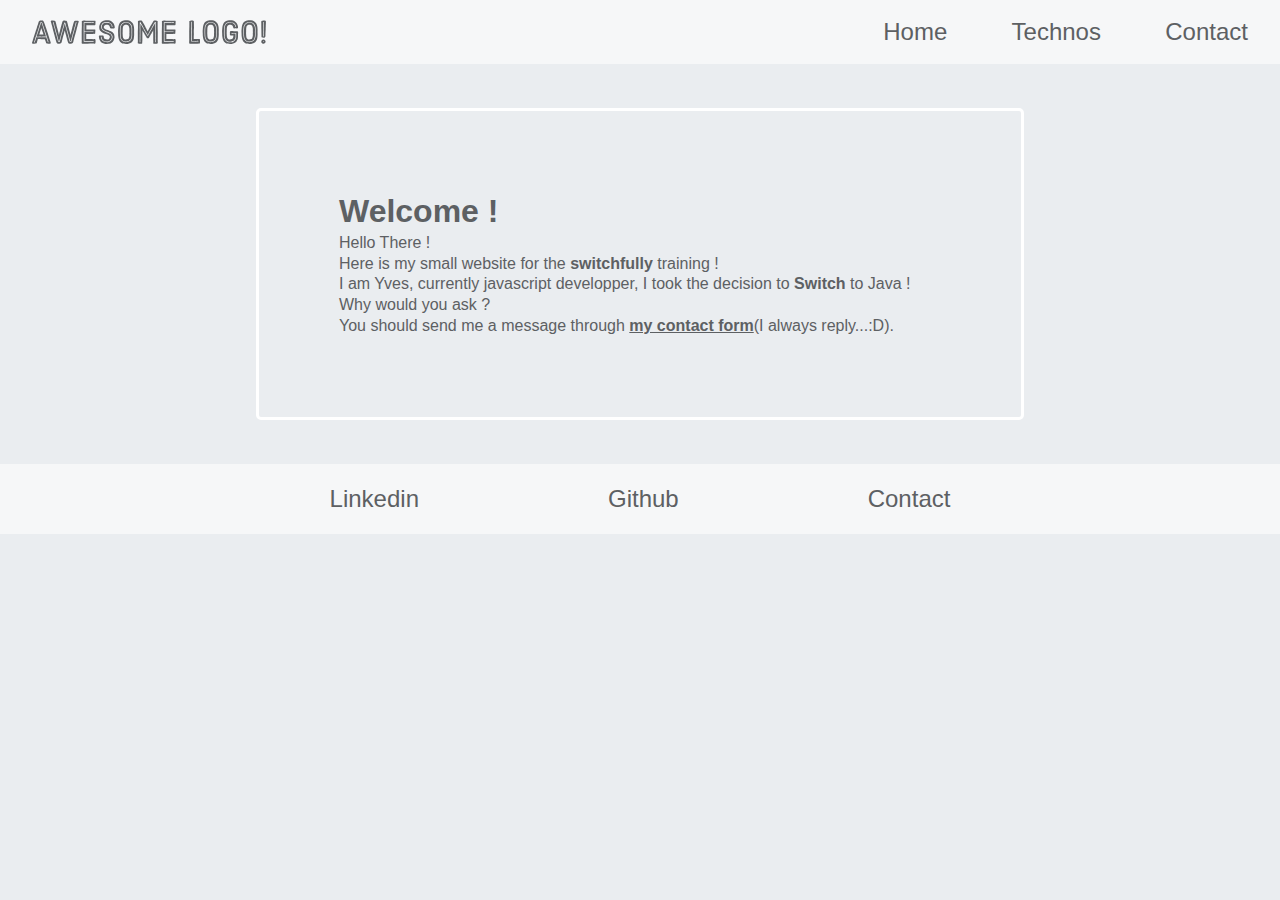
<file: index.html>
<!DOCTYPE html>
<html lang="en">
  <head>
    <meta charset="UTF-8" />
    <meta http-equiv="X-UA-Compatible" content="IE=edge" />
    <meta name="viewport" content="width=device-width, initial-scale=1.0" />
    <link rel="stylesheet" href="styles.css" />
    <title>Home</title>
  </head>
  <body>
    <header class="main_header">
      <nav class="header_nav">
        <img class="logo" alt="awesome logo" src="images/awesome-logo.svg" />
        <ul class="nav_links">
          <li><a href="home.html" class="link">Home</a></li>
          <li><a href="techno.html" class="link">Technos</a></li>
          <li><a href="contact.html" class="link">Contact</a></li>
        </ul>
      </nav>
    </header>
    <main class="main">
      <article class="main_article">
        <h1>Welcome !</h1>
        <p>
          Hello There ! <br />Here is my small website for the
          <strong>switchfully</strong> training ! <br />I am Yves, currently
          javascript developper, I took the decision to
          <strong>Switch</strong> to Java ! Why would you ask ? <br />You should
          send me a message through
          <a class="link bold" href="contact.html">my contact form</a>(I always
          reply...:D).
        </p>
      </article>
    </main>
    <footer class="main_footer">
      <ul>
        <li>
          <a href="https://www.linkedin.com/in/yves-manzi/" class="link"
            >Linkedin</a
          >
        </li>
        <li><a href="https://github.com/ymanzi" class="link">Github</a></li>
        <li><a href="contact.html" class="link">Contact</a></li>
      </ul>
    </footer>
  </body>
</html>
</file>
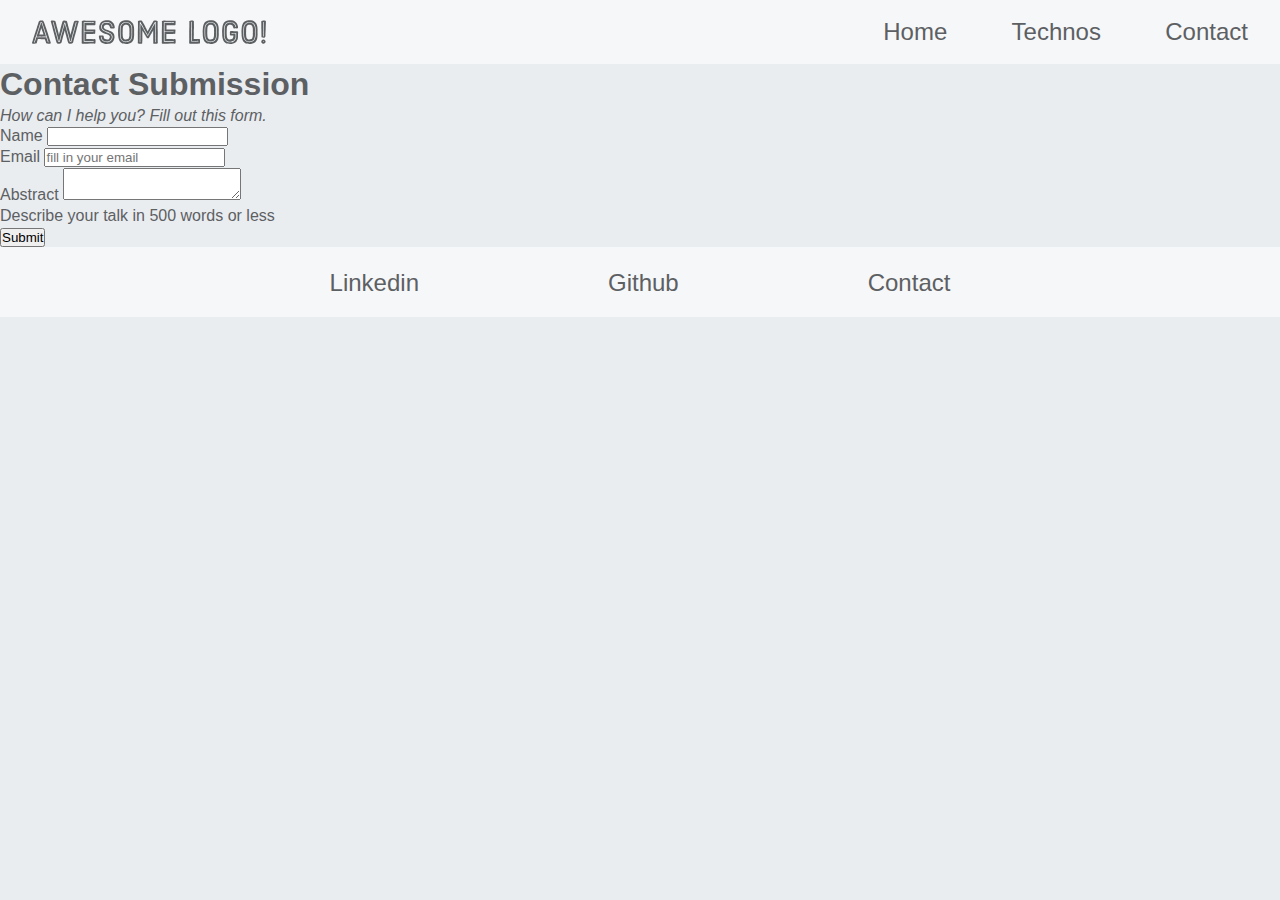
<file: contact.html>
<!DOCTYPE html>
<html lang="en">
  <head>
    <meta charset="UTF-8" />
    <meta http-equiv="X-UA-Compatible" content="IE=edge" />
    <meta name="viewport" content="width=device-width, initial-scale=1.0" />
    <link rel="stylesheet" href="styles.css" />
    <title>Contact</title>
  </head>
  <body>
    <header class="main_header">
      <nav class="header_nav">
        <img class="logo" alt="awesome logo" src="images/awesome-logo.svg" />
        <ul class="nav_links">
          <li><a href="home.html" class="link">Home</a></li>
          <li><a href="techno.html" class="link">Technos</a></li>
          <li><a href="contact.html" class="link">Contact</a></li>
        </ul>
      </nav>
    </header>
    <main>
      <header class="speaker-form-header">
        <h1>Contact Submission</h1>
        <p>
          <em>How can I help you? Fill out this form.</em>
        </p>
      </header>
      <main class="speaker-form">
        <div class="form-row">
          <label for="full-name">Name</label>
          <input id="full-name" name="full-name" type="text" />
        </div>
        <div class="form-row">
          <label for="email">Email</label>
          <input
            id="email"
            name="email"
            type="email"
            placeholder="fill in your email"
          />
        </div>
        <div class="form-row">
          <label for="abstract">Abstract</label>
          <textarea id="abstract" name="abstract"></textarea>
          <div class="instructions">
            Describe your talk in 500 words or less
          </div>
        </div>
        <div class="form-row">
          <button>Submit</button>
        </div>
      </main>
    </main>
    <footer class="main_footer">
      <ul>
        <li>
          <a href="https://www.linkedin.com/in/yves-manzi/" class="link"
            >Linkedin</a
          >
        </li>
        <li><a href="https://github.com/ymanzi" class="link">Github</a></li>
        <li><a href="contact.html" class="link">Contact</a></li>
      </ul>
    </footer>
  </body>
</html>
</file>
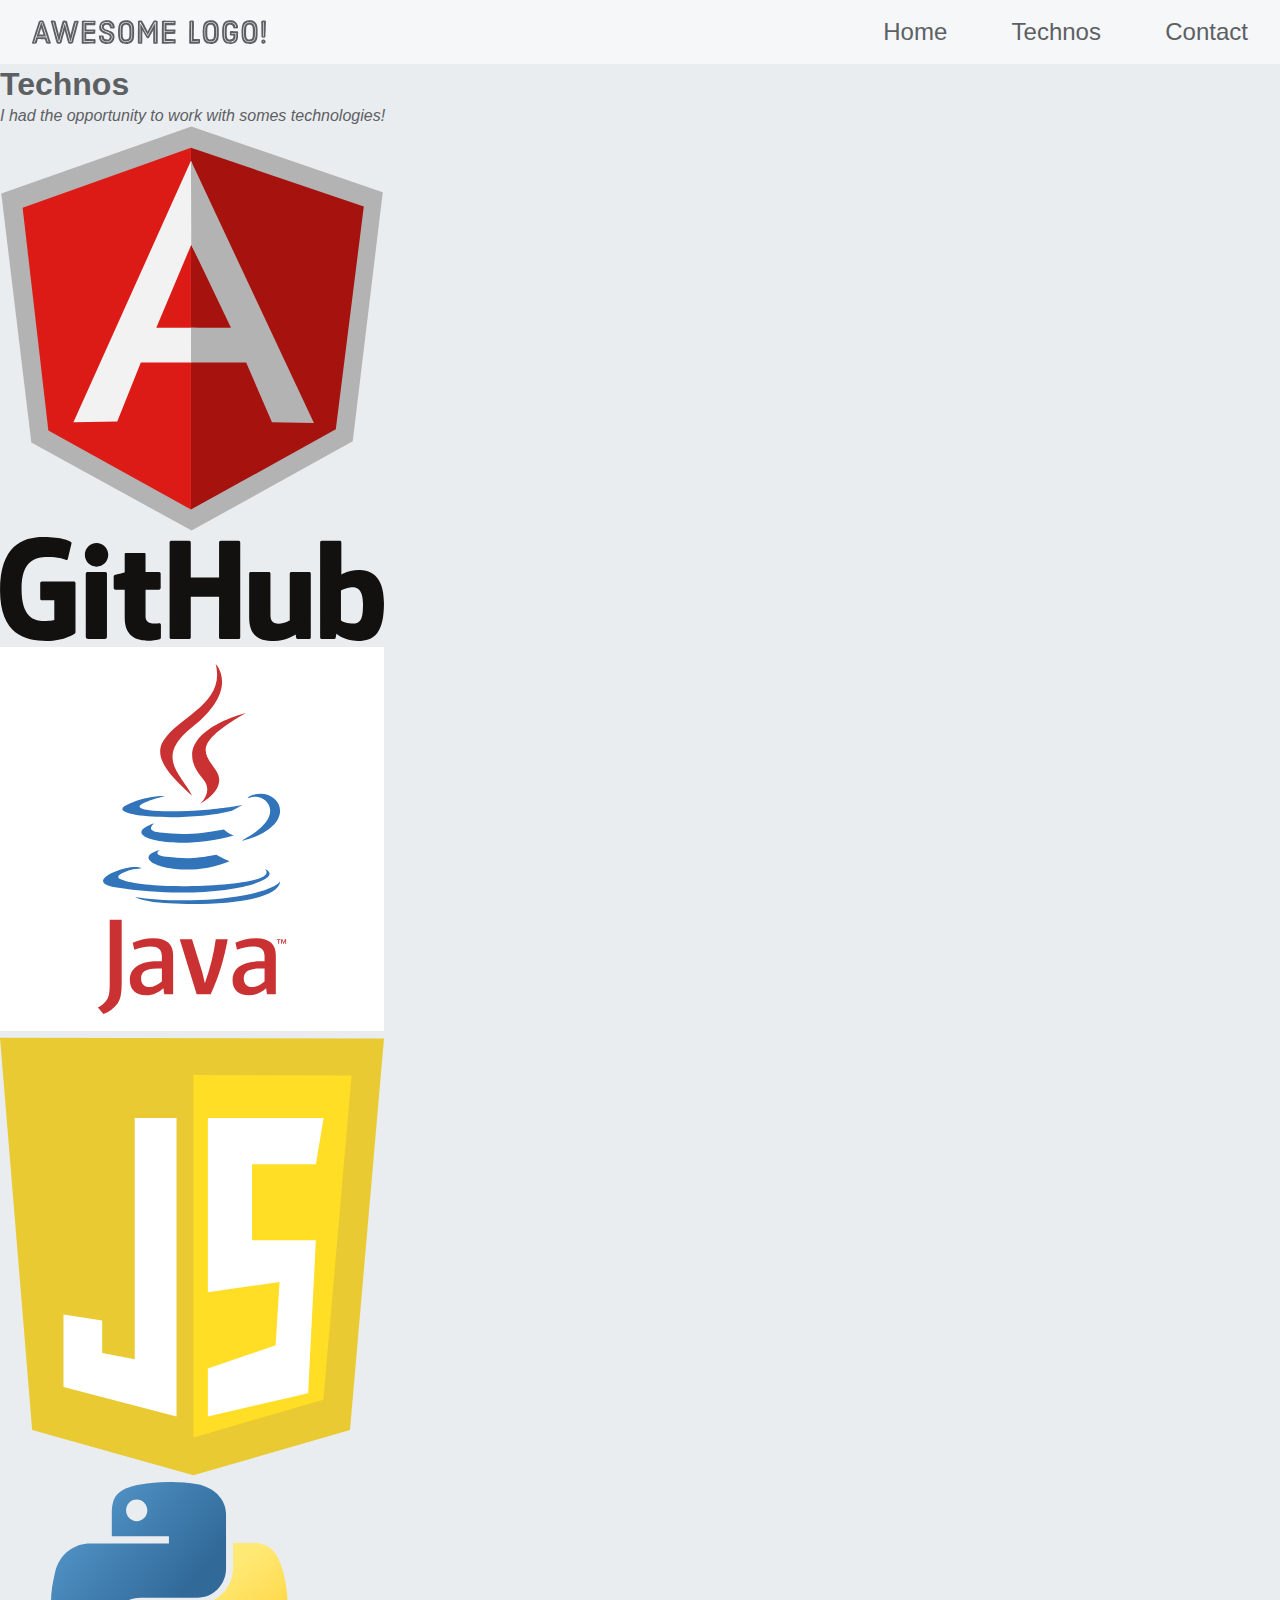
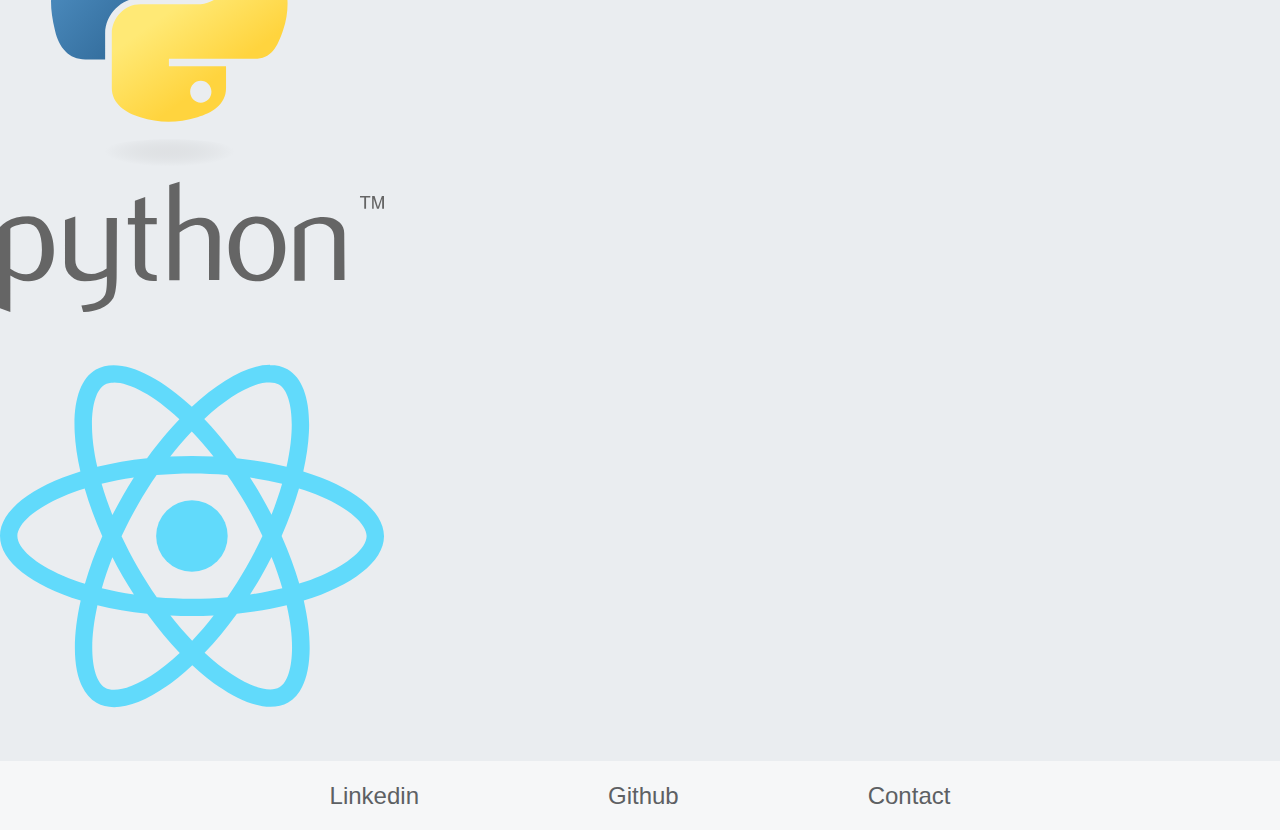
<file: techno.html>
<!DOCTYPE html>
<html lang="en">
  <head>
    <meta charset="UTF-8" />
    <meta http-equiv="X-UA-Compatible" content="IE=edge" />
    <meta name="viewport" content="width=device-width, initial-scale=1.0" />
    <link rel="stylesheet" href="styles.css" />
    <title>Technos</title>
  </head>
  <body>
    <header class="main_header">
      <nav class="header_nav">
        <img class="logo" alt="awesome logo" src="images/awesome-logo.svg" />
        <ul class="nav_links">
          <li><a href="home.html" class="link">Home</a></li>
          <li><a href="techno.html" class="link">Technos</a></li>
          <li><a href="contact.html" class="link">Contact</a></li>
        </ul>
      </nav>
    </header>
    <article>
      <header class="speaker-form-header">
        <h1>Technos</h1>
        <p>
          <em>I had the opportunity to work with somes technologies!</em>
        </p>
      </header>
      <section>
        <figure>
          <img class="techno" src="images/angular.svg" alt="angular logo" />
          <figcaption></figcaption>
        </figure>
        <figure>
          <img class="techno" src="images/github.svg" alt="github  logo" />
          <figcaption></figcaption>
        </figure>
        <figure>
          <img class="techno" src="images/java.svg" alt="java logo" />
          <figcaption></figcaption>
        </figure>
        <figure>
          <img
            class="techno"
            src="images/javascript.svg"
            alt="javascript logo"
          />
          <figcaption></figcaption>
        </figure>
        <figure>
          <img class="techno" src="images/python.svg" alt="python logo" />
          <figcaption></figcaption>
        </figure>
        <figure>
          <img class="techno" src="images/react.svg" alt="react logo" />
          <figcaption></figcaption>
        </figure>
      </section>
    </article>
    <footer class="main_footer">
      <ul>
        <li>
          <a href="https://www.linkedin.com/in/yves-manzi/" class="link"
            >Linkedin</a
          >
        </li>
        <li><a href="https://github.com/ymanzi" class="link">Github</a></li>
        <li><a href="contact.html" class="link">Contact</a></li>
      </ul>
    </footer>
  </body>
</html>
</file>
<file: styles.css>
* {
	margin: 0;
	padding: 0;
	box-sizing: border-box;
}

body {
	color: #5D6063;
	background-color: #EAEDF0;
	font-family: "Helvetica", "Arial", sans-serif;
	font-size: 16px;
	line-height: 1.3;
}

.main_header {
	background-color: #F6F7F8;
	display: flex;
	width: 100%;
	height: 3em;
	padding: 2em;
	align-items: center;
}

.header_nav {
	width: 100%;
	display: flex;
	justify-content: space-between;
	align-items: center;
}

.logo {
	height: 1.5em;
}

.nav_links {
	display: flex;
	width: 30%;
	justify-content: space-between;
	font-size: 1.5em;
}

li {
	list-style: none;
}

.link {
	text-decoration: none;
	color: #5D6063;
}

.link:visited {
	color: #5D6063;
}

.link:focus, .link:hover {
	color: lightseagreen;
}

.bold {
	font-weight: bold;
	text-decoration: underline;
}

.main {
	display: flex;
	width: 100%;
	height: 400px;
	justify-content: center;
	align-items: center;
}

.main_article {
	width: 60%;
	border: 3px solid white;
	border-radius: 5px;
	padding: 5em;
	/* display: grid; */
	/* gap: 1em; */
}

.main_footer {
	background-color: #F6F7F8;
	display: flex;
	width: 100%;
	justify-content: center;
	padding: 1.2em;
}

.main_footer ul {
	display: flex;
	justify-content: space-between;
	font-size: 1.5em;
	width: 50%;
}

.techno {
	width: 30%;
}
</file>
